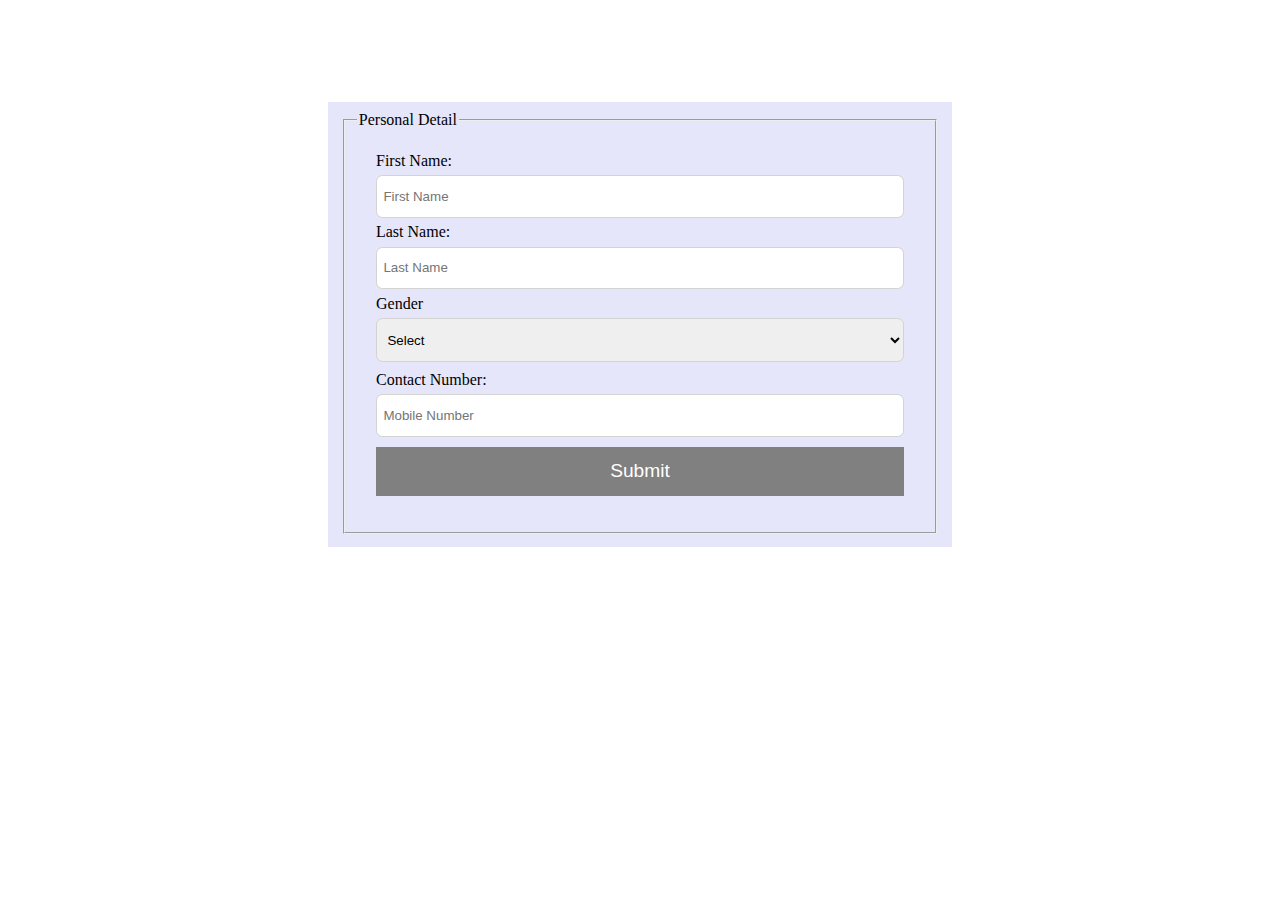
<file: index.html>
<!DOCTYPE html>
<html lang="en">
<head>
    <meta charset="UTF-8">
    <meta http-equiv="X-UA-Compatible" content="IE=edge">
    <meta name="viewport" content="width=device-width, initial-scale=1.0">
    <script type = "text/javascript" src = "javascript.js"></script>
    <link rel = "stylesheet" href = "style.css">
    <title>Registration Form</title>
</head>
<body>
    <form name = "registration" onsubmit="return validation();">
    <div class = "outside">
    <fieldset>
    <legend>Personal Detail</legend>
    <div class = "container">
    <label for = "fname">First Name:</label><br/>
    <input type = "text" id = "fname" name = "fname" placeholder = "First Name" ><br/>

    <label for = "lname">Last Name:</label><br/>
    <input type = "text" id = "lname" name = "lname" placeholder = "Last Name" ><br/>

    <label for = "gender">Gender</label><br/>
    <select id = "gender" name = "gender">
        <option value = "Gender">Select</option>
        <option value = "male">Male</option>
        <option value = "female">Female</option>
        <option value = "other">Other</option>
    </select>

    <label for = "num">Contact Number:</label><br/>
    <input type = "text" id = "num" name = "num" placeholder="Mobile Number" ><br/>
    <button type = "submit">Submit</button>
    </div>
    </fieldset>
    </div>
    </form>
</body>
</html>
</file>
<file: style.css>
form{
    background-color: lavender;
    margin: 8vw 25vw;
    text-align: center;
    line-height: .75vw;
}
label{
    text-align: left;
}
input{
    padding: 1vw .5vw;
    border-radius: .5vw;
    border: 1px solid lightgray;
}
select{
    padding:1vw .5vw;
    border-radius: .5vw;
    border:1px solid lightgray;
    margin-bottom: 1vw;
}
button{
    background-color: gray;
    color:white;
    padding: 1vw;
    font-size: 1.5vw;
    border: gray 1px solid;
}
.container{
    margin: 1.5vw 1vw;
    display:flex;
    flex-direction: column;
    padding: .5vw; 
}
fieldset{
    text-align: left;
}
.outside{
    padding: 1vw;  
}
</file>
